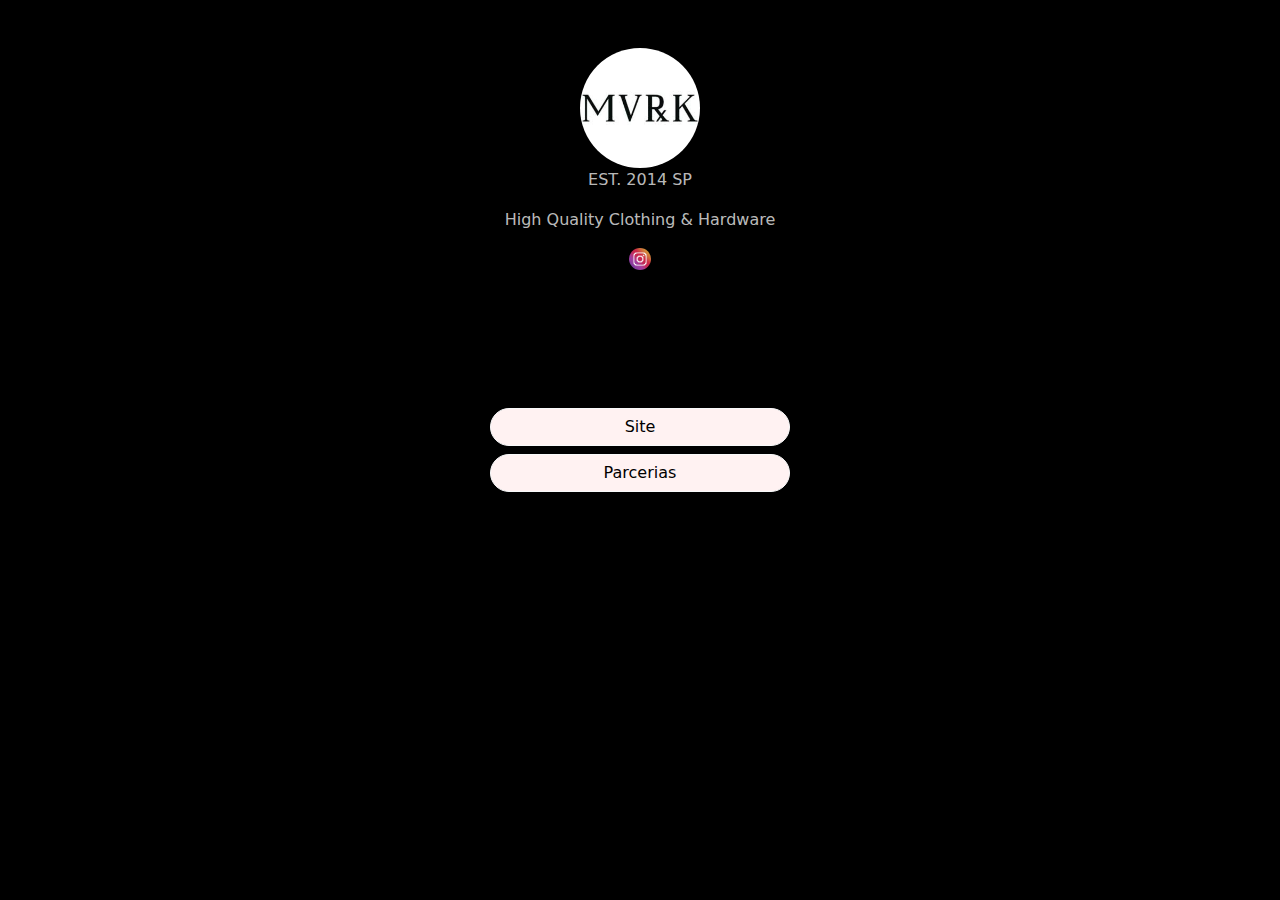
<file: index.html>
<!DOCTYPE html>
<html lang="en">

<head>
    <meta charset="UTF-8">
    <meta name="viewport" content="width=device-width, initial-scale=1.0">
    <link href="https://cdn.jsdelivr.net/npm/bootstrap@5.3.3/dist/css/bootstrap.min.css" rel="stylesheet"
        integrity="sha384-QWTKZyjpPEjISv5WaRU9OFeRpok6YctnYmDr5pNlyT2bRjXh0JMhjY6hW+ALEwIH" crossorigin="anonymous">
    <link rel="stylesheet" href="style.css">
    <title>teste site</title>
</head>

<body>
    <div class="img">
        <center>
            <br>
            <br>
            <img & src="MVRK.jpg" class="img" alt="" height="120px">
            <div style="color: rgba(255, 255, 255, 0.74);" class="titulo"><p>EST. 2014 SP  </p><p style="color: rgba(255, 255, 255, 0.74);" >High Quality Clothing & Hardware</p> </div>
            <a style="color: white;" href="https://www.instagram.com/murkco/"><img src="instaaaa.jfif" alt=""
                    width="22px" height="22px"></a>
    </div>
    </center>
    </div>

    <div class="d-grid gap-2 justify-content-center position-absolute top-50 start-50 translate-middle">
        <a href="Site.html" type="button" class="btHome btn btn-light "
            style="background-color: rgb(255, 242, 242); width: 300px; border-radius: 1000px;">Site </a>
        <a href="contato.html" type="button" class="btHome btn btn-light "
            style="background-color: rgb(255, 242, 242); border-radius: 1000px;  ">Parcerias </a>
    </div>

    <script src="https://cdn.jsdelivr.net/npm/bootstrap@5.3.3/dist/js/bootstrap.bundle.min.js"
        integrity="sha384-YvpcrYf0tY3lHB60NNkmXc5s9fDVZLESaAA55NDzOxhy9GkcIdslK1eN7N6jIeHz"
        crossorigin="anonymous"></script>
</body>
</body>

</html>
</file>
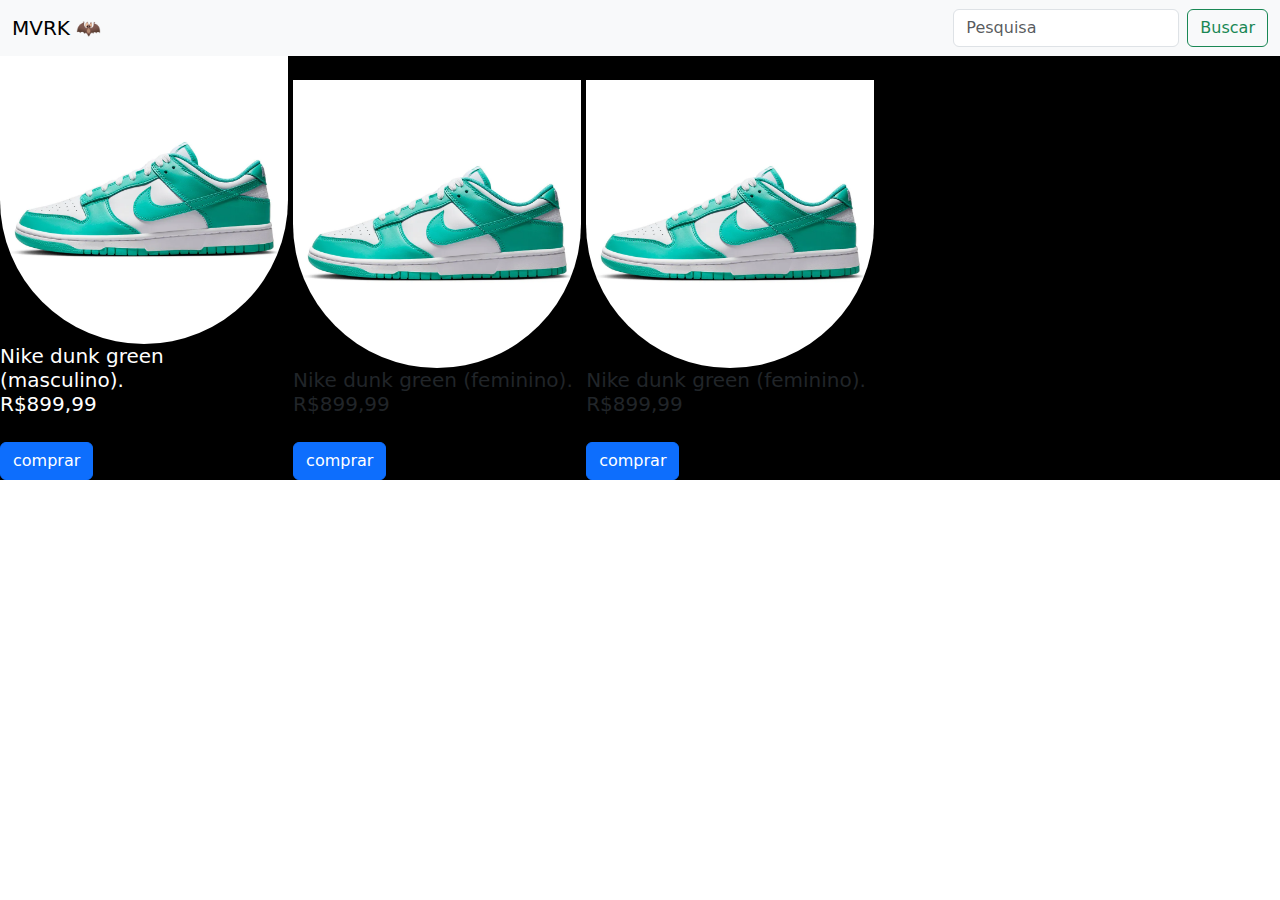
<file: site.html>
<!DOCTYPE html>
<html lang="en">

<head>
  <meta charset="UTF-8">
  <meta name="viewport" content="width=device-width, initial-scale=1.0">
  <title>Document</title>
  <link rel="stylesheet" href="style.css">
  <link href="https://cdn.jsdelivr.net/npm/bootstrap@5.3.3/dist/css/bootstrap.min.css" rel="stylesheet"
    integrity="sha384-QWTKZyjpPEjISv5WaRU9OFeRpok6YctnYmDr5pNlyT2bRjXh0JMhjY6hW+ALEwIH" crossorigin="anonymous">
</head>

<body>


  <div class="site">
    <nav class="navbar bg-body-tertiary">
      <div class="container-fluid">
        <a class="navbar-brand">MVRK 🦇</a>
        <form class="d-flex" role="search">
          <input class="form-control me-2" type="search" placeholder="Pesquisa" aria-label="Search">
          <button class="btn btn-outline-success" type="submit">Buscar</button>
        </form>
      </div>
    </nav>

    <div class="cardd" style="width: 18rem;">
      <img src="tenis 1.webp" class="card-img-top" alt="...">
      <div class="card-body">
        <h5 style="color:white;" class="card-title">Nike dunk green (masculino).<br> R$899,99</h5>
        <p class="card-text">
          <br>
          <a href="#" class="btn btn-primary">comprar</a>
      </div>
    </div>


    <div class="cardd" style="width: 18rem;">
      <img src="tenis 1.webp" class="card-img-top" alt="...">
      <div class="card-body">
        <h5 class="card-title">Nike dunk green (feminino).<br> R$899,99</h5>
        <p class="card-text">
          <br>
          <a href="#" class="btn btn-primary">comprar</a>
      </div>
    </div>

    <div class="cardd" style="width: 18rem;">
      <img src="tenis 1.webp" class="card-img-top" alt="...">
      <div class="card-body">
        <h5 class="card-title">Nike dunk green (feminino).<br> R$899,99</h5>
        <p class="card-text">
          <br>
          <a href="#" class="btn btn-primary">comprar</a>
      </div>
    </div>

  </div>

  <script src="https://cdn.jsdelivr.net/npm/bootstrap@5.3.3/dist/js/bootstrap.bundle.min.js"
    integrity="sha384-YvpcrYf0tY3lHB60NNkmXc5s9fDVZLESaAA55NDzOxhy9GkcIdslK1eN7N6jIeHz"
    crossorigin="anonymous"></script>
</body>

</html>
</file>
<file: style.css>
body {
    background-color: rgb(0, 0, 0);

}


img {
    display: flex;
    justify-content: center;
    align-items: center;
    background-color: rgb(0, 0, 0);
    border-radius: 1000px;
}

button {
    display: flex;
    justify-content: center;
    align-items: center;
    border-radius: 10px;

}

.descrisao{
    display:flex;
    justify-content:end;
    align-items:end;
    font-family:'Courier New', Courier, monospace ;

}

.descrisam{
    display:flex;
    justify-content:end;
    align-items:end;
    font-family: 'Courier New', Courier, monospace;
}



.cardd{
    display: inline-block;
    justify-content: center;
    align-items: center;
    
    

}

.card-title{
    display: inline-block;
    justify-content: center;
    align-items: center;
    

}

.site{
    background-color: black;
    
}
</file>
